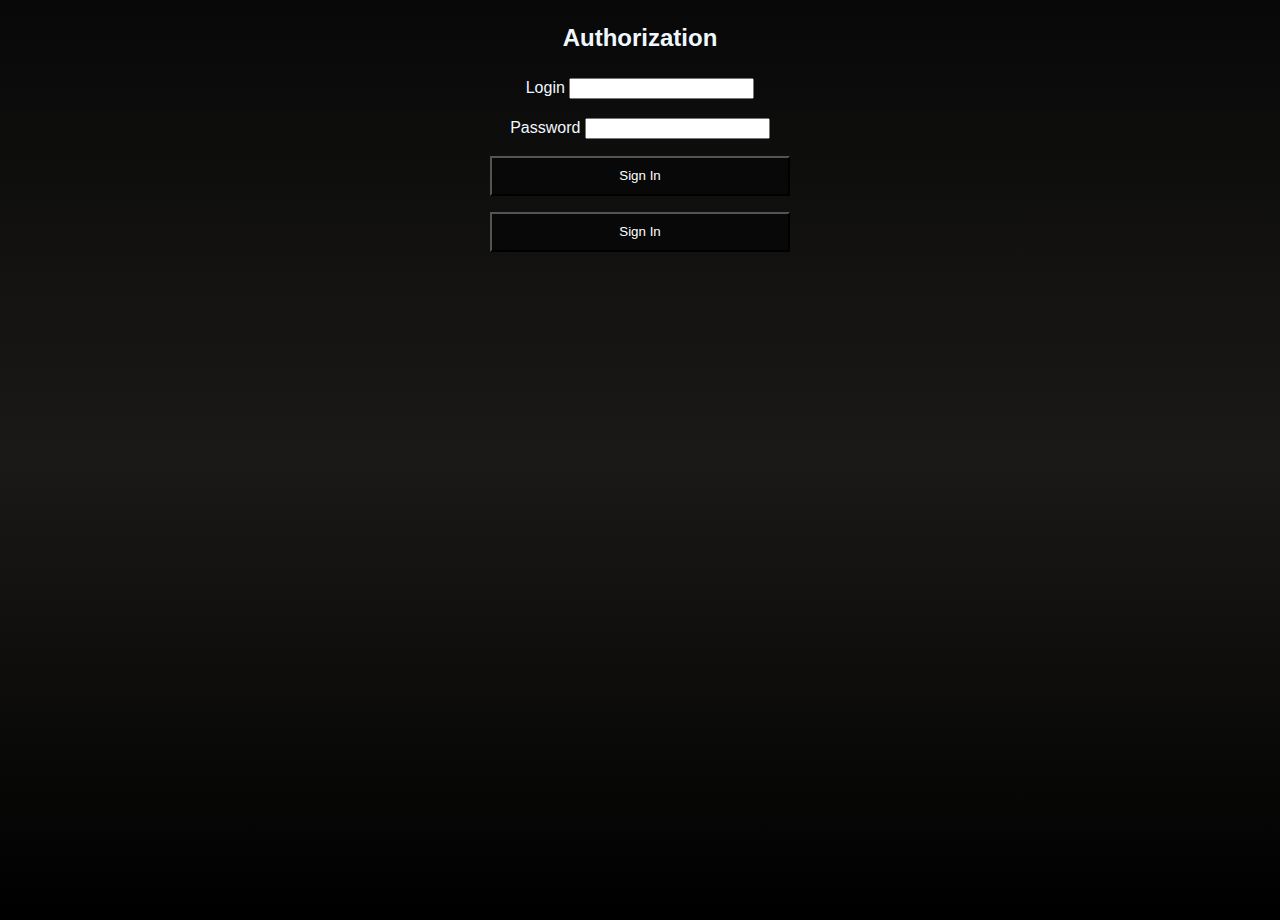
<file: views/authorization.html>
<!DOCTYPE html>
<html lang="en">
<head>
    <meta charset="UTF-8">
    <title>Authorization</title>
    <link rel="stylesheet" href="../css/styles.css" />
</head>
<body class="bodybg">
<div class="wrapper">
    <div style="text-align: center;">
        <h2 class="login">Authorization</h2>
        <form method="post">
            <div>
                <div class="form-group">
                    <label class="login" >Login</label>
                    <input name="login" type="text" minlength="5" maxlength="15" required />
                </div>
                <div class="form-group">
                    <label class="login" >Password</label>
                    <input name="password" type="password" minlength="5" maxlength="15" autocomplete="off" required />
                </div>
                <div class="form-group">
                    <input type="submit" value="Sign In" class="btn" formaction="/v1/authorization"  />
                </div>
                <div class="form-group">
                    <input type="submit" value="Sign In" class="btn" formaction="/v2/authorization"  />
                </div>
            </div>
        </form>
    </div>
</div>
</body>
</html>
</file>
<file: css/styles.css>
.btn {
    width: 300px;
    height: 40px;
    background-color: rgb(8,8,8);
    align-content: center;
    color: white;
}
.btn:hover {
    background: rgb(247,151,30);
    color: rgb(8,8,8);
}
.login{
    /*color: rgb(247,151,30);*/
    color: aliceblue;
}
.wrapper {
    margin: 0 auto
}
.form-group {
    margin-bottom: 1rem;
}
body {
    margin: 0;
    font-family: -apple-system,BlinkMacSystemFont,"Segoe UI",Roboto,"Helvetica Neue",Arial,"Noto Sans",sans-serif,"Apple Color Emoji","Segoe UI Emoji","Segoe UI Symbol","Noto Color Emoji";
    font-size: 1rem;
    font-weight: 400;
    line-height: 1.5;
    color: #212529;
    text-align: left;
    height: 100vh;
}
.bodybg {
    background: no-repeat linear-gradient(180deg, rgba(8,8,8,1) 0%, rgba(26,25,23,1) 50%, rgba(0,0,0,1) 100%);
}
.background404 {
    position: absolute;
    top: 0;
    left: 0;
    width: 100%;
    height: 100%;
    background: url(../image/travolta.gif) 50% no-repeat;
    background-size: cover;
    z-index: -1;
}
.backgroundindex {
    position: absolute;
    top: 0;
    left: 0;
    width: 100%;
    height: 100%;
    background: url(../image/wakeup.gif) 50% no-repeat;
    background-size: cover;
    z-index: -1;
}
.background403 {
    position: absolute;
    top: 0;
    left: 0;
    width: 100%;
    height: 100%;
    background: url(../image/403.gif) 50% no-repeat;
    background-size: cover;
    z-index: -1;
}
.error{
    color: aliceblue;
    text-align: center;
    position: absolute;
    width: 100%;
    top: 50%;
    transform: translateY(-50%);
}
.error h1 {
    font-size: 144px;
    font-weight: 100;
    margin-bottom: 16px;
}
.errorb{
    color: darkblue;
    text-align: center;
    position: absolute;
    width: 100%;
    top: 50%;
    transform: translateY(-50%);
}
.errorb h1 {
    font-size: 144px;
    font-weight: 100;
    margin-bottom: 16px;
}
.error h2 {
    font-size: 50px;
    font-weight: 100;
    margin-bottom: 16px;
}
tr{
    color: aliceblue;
    text-align: center;
    width: 100%;
    top: 50%;
    margin-bottom: 16px;
}
table{
    border: 6px solid rgb(247,151,30);
    margin: auto;
}
</file>
